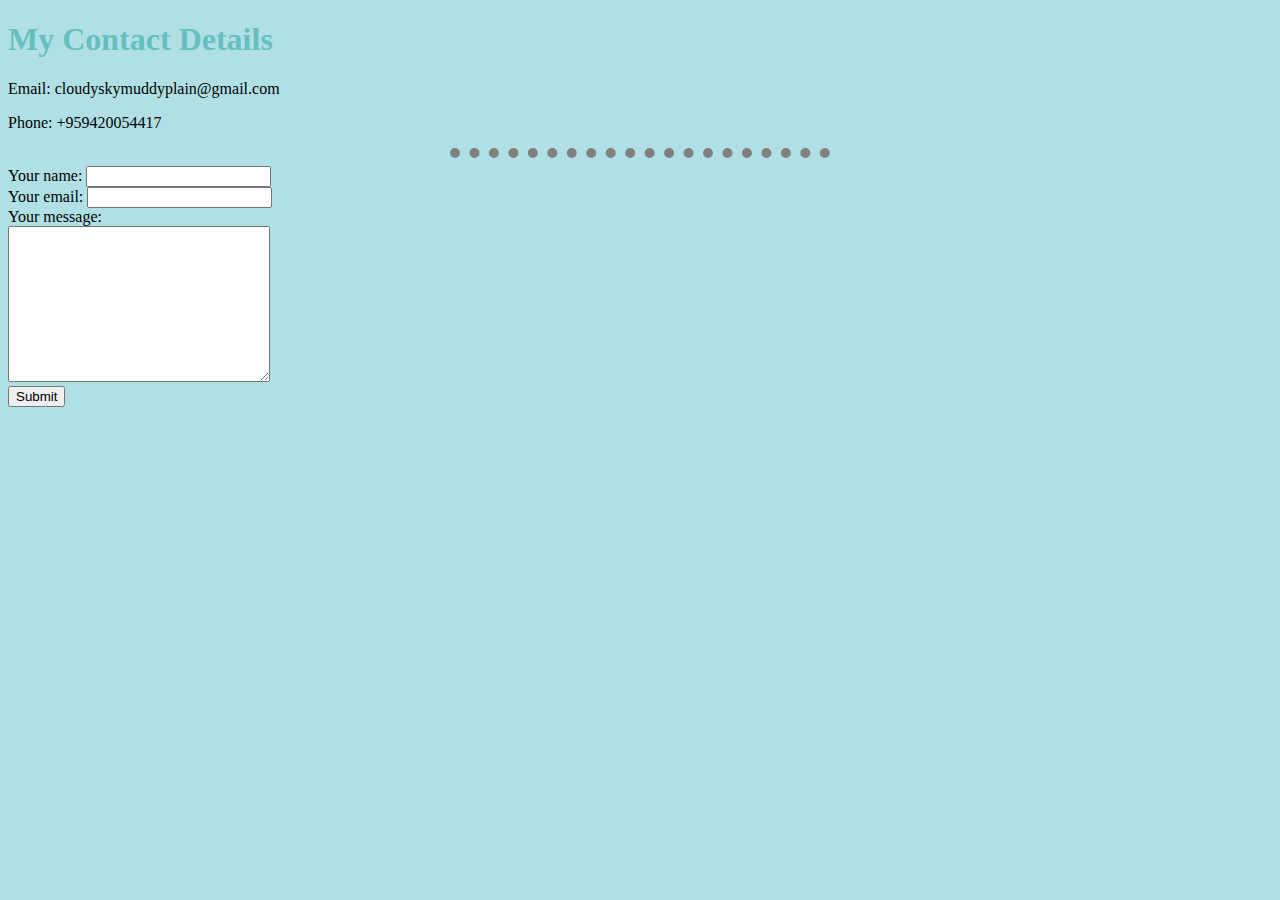
<file: contact-me.html>
<!DOCTYPE html>
<html lang="en" dir="ltr">
  <head>
    <meta charset="utf-8">
    <title></title>
    <link rel="stylesheet" href="css/styles.css">
  </head>
  <body>
    <h1>My Contact Details</h1>
    <p>Email: cloudyskymuddyplain@gmail.com</p>
    <p>Phone: +959420054417</p>
    <hr>
    <form class="" action="mailto:cloudyskymuddyplain@gmail.com" method="post" enctype="text/plain">
      <label for="">Your name:</label>
      <input type="text" name="yourName" value="">
      <br>
      <label for="">Your email:</label>
      <input type="email" name="yourEmail" value="">
      <br>
      <label for="">Your message:</label>
      <br>
      <textarea name="yourMessage" rows="10" cols="30"></textarea>
      <br>
      <input type="submit" name="" value="Submit">
    </form>
  </body>
</html>
</file>
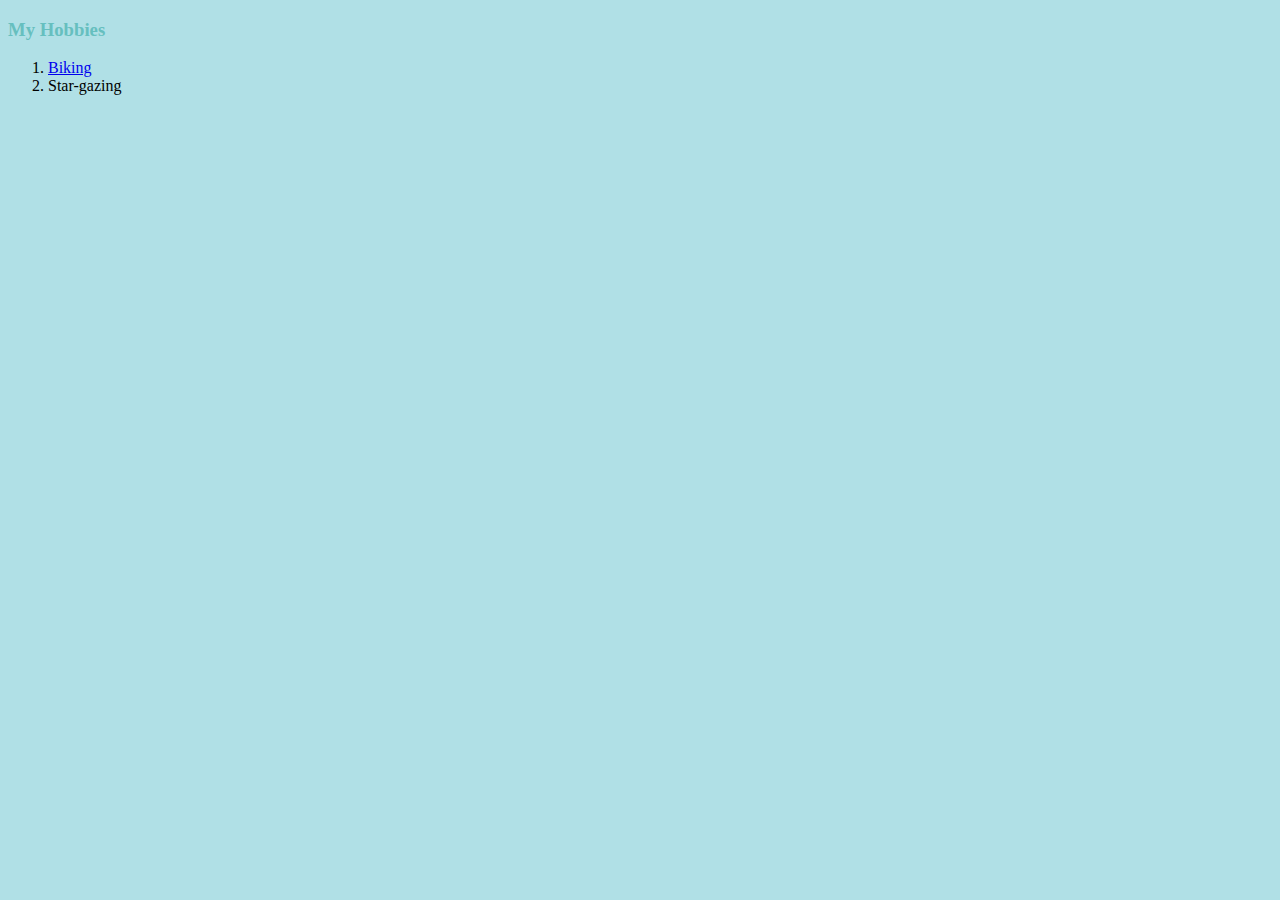
<file: hobbies.html>
<!DOCTYPE html>
<html lang="en" dir="ltr">
  <head>
    <meta charset="utf-8">
    <title></title>
    <link rel="stylesheet" href="css/styles.css">
  </head>
  <body>
    <h3>My Hobbies</h3>
    <ol>
      <li><a href="https://www.pinterest.com/inkhead/bike-enthusiast/">Biking</a></li>
      <li>Star-gazing</li>
    </ol>
  </body>
</html>
</file>
<file: css/styles.css>
body {
  background-color: powderblue;
}
hr {
  border-style: dotted none none;
  border-color: grey;
  border-width: 10px;
  height: 0;
  width: 30%;
}

h1,h3 {
  color: #66BFBF;
}
</file>
